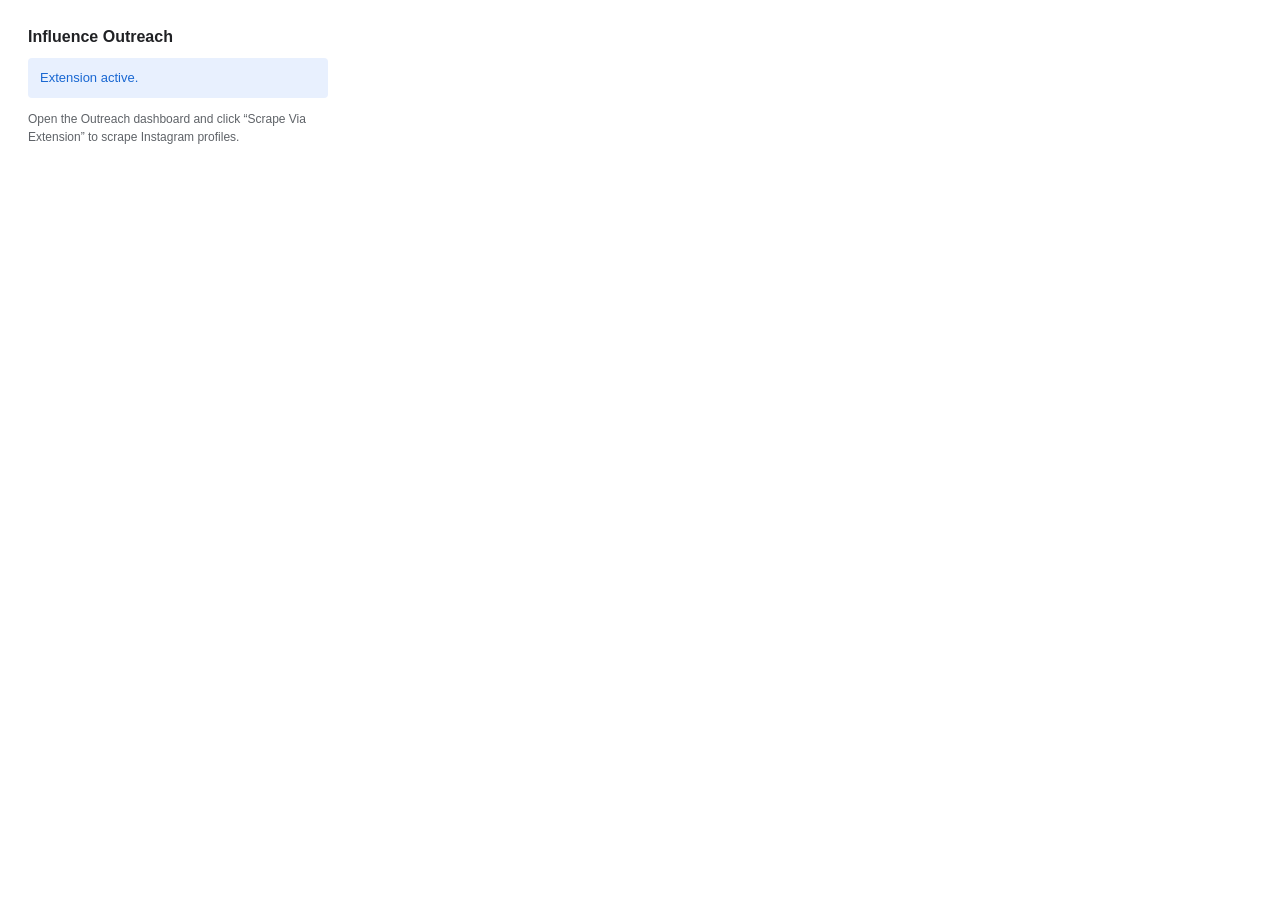
<file: extension/popup.html>
<!DOCTYPE html>
<html>
<head>
  <meta charset="UTF-8">
  <style>
    body {
      width: 300px;
      padding: 20px;
      font-family: -apple-system, BlinkMacSystemFont, 'Segoe UI', Roboto, sans-serif;
      font-size: 14px;
      color: #202124;
    }
    h2 {
      margin: 0 0 12px 0;
      font-size: 16px;
      font-weight: 600;
    }
    .status {
      padding: 10px 12px;
      border-radius: 4px;
      background: #e8f0fe;
      color: #1967d2;
      font-size: 13px;
      line-height: 1.5;
    }
    .hint {
      margin-top: 12px;
      font-size: 12px;
      color: #5f6368;
      line-height: 1.5;
    }
  </style>
</head>
<body>
  <h2>Influence Outreach</h2>
  <div class="status" id="status">Extension active.</div>
  <p class="hint" id="hint">Open the Outreach dashboard and click &ldquo;Scrape Via Extension&rdquo; to scrape Instagram profiles.</p>
  <script src="popup.js"></script>
</body>
</html>
</file>
